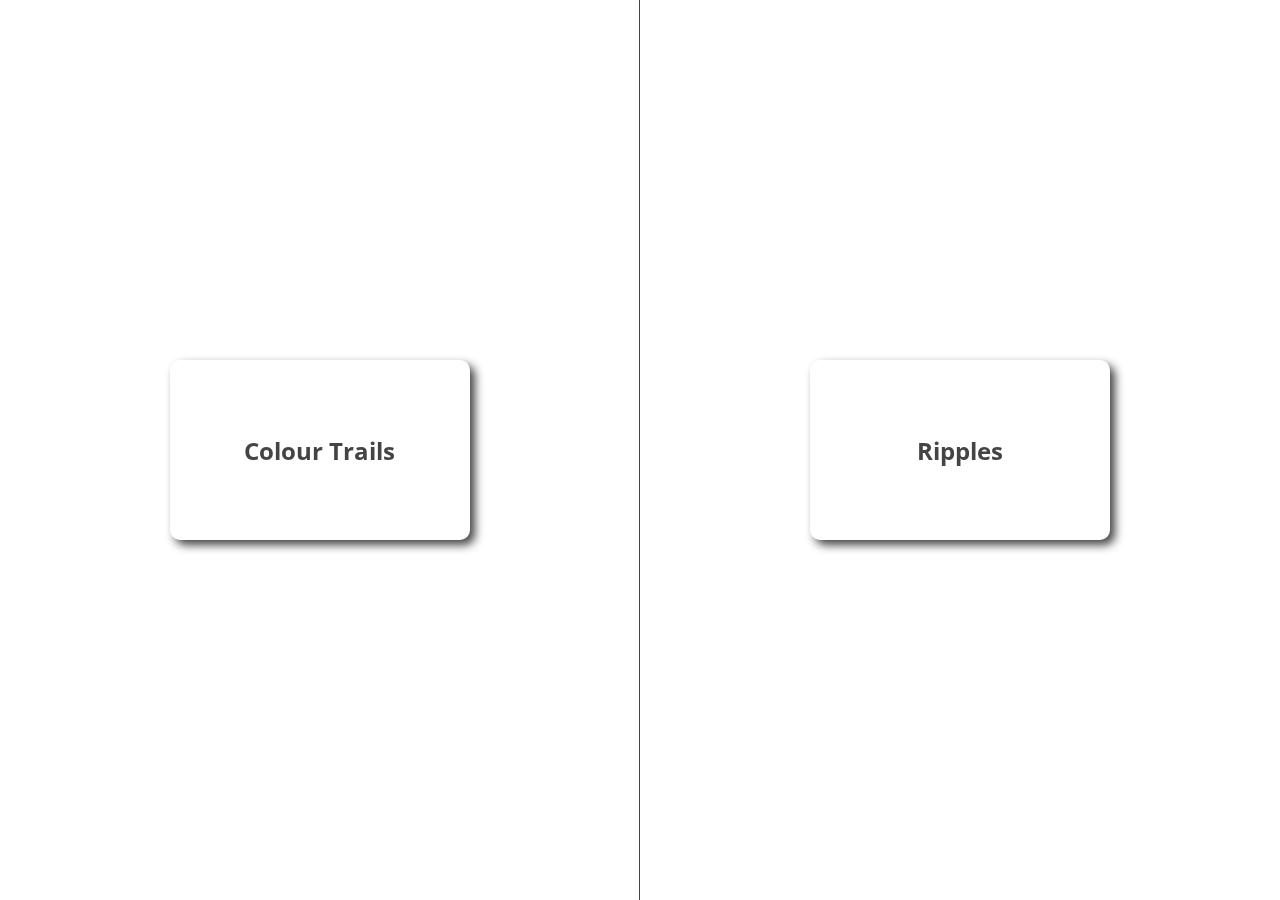
<file: index.html>
<!DOCTYPE html>
<html>
    <head>
        <title>Capstone</title>
        <link rel="stylesheet" href="./style.css" />
        <style>
            main {
                display: flex;
                height: 100%;
                width: 100%;
            }

            main > div {
                display: flex;
                justify-content: center;
                align-items: center;
                height: 100%;
                width: 50%;
                position: relative;
                /* border: 1px solid black; */
            }

            main > div:first-child {
                border-right: 1px solid #444;
                border-bottom: none;
            }

            div > a {
                position: absolute;
                display: flex;
                align-items: center;
                justify-content: center;
                width: 33%;
                height: 20%;
                min-width: 300px;
                min-height: 100px;
                background-color: #fff;
                border-radius: 10px;
                box-shadow: 5px 5px 10px;
                text-decoration: none;
                color: #444;
                font-size: x-large;
                transition: calc(var(--stdTrans) / 2);
            }

            div > a:hover {
                transform: scale(1.1) translateY(-10px);
                box-shadow: 10px 10px 20px;
            }

            @media (orientation: portrait) {
                main {
                    flex-direction: column;
                }

                main > div {
                    width: 100%;
                }

                main > div:first-child {
                border-right: none;
                border-bottom: 1px solid #444;
            }
            }
        </style>
    </head>
    <body>
        <main>
            <div>
                <flip-board class="index"></flip-board>
                <a class="index" href="./colour-trails.html">Colour Trails</a>
            </div>
            <div>
                <ripple-board class="index"></ripple-board>
                <a class="index" href="./ripple-board.html">Ripples</a>
            </div>
        </main>

        <script src="./components/touch-grid.js"></script>
        <script src="./components/flip-board.js"></script>
        <script src="./components/ripple-board.js"></script>
    </body>
</html>
</file>
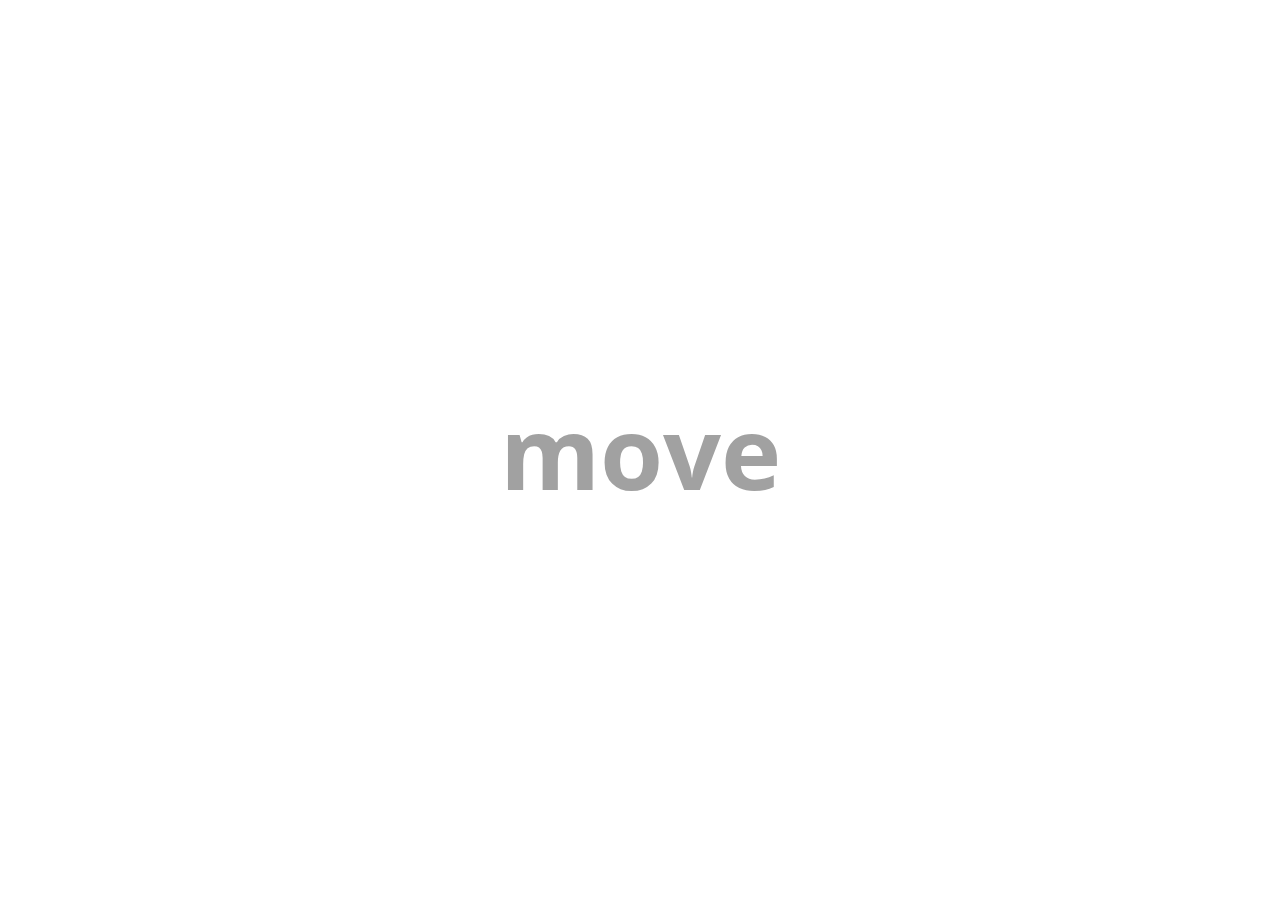
<file: colour-trails.html>
<!DOCTYPE html>
<html>
    <head>
        <title>Capstone - Colour Trails</title>
        <link rel="stylesheet" href="./style.css" />
        <style>
            flip-board {
                --flipBg: #fff;
                display: flex;
                position: relative;
                overflow: hidden;
                background-color: var(--flipBg);
                width: 100%;
                height: 100%;
            }

            .flip-container {
                display: flex;
                flex-wrap: wrap;
                position: absolute;
                transform: translate(-50%, -50%);
                left: 50%;
                top: 50%;
            }

            .flipper {
                width: var(--flipSize);
                height: var(--flipSize);
                background-color: var(--flipBg);
                transition: var(--stdTrans);
                transform: rotate3d(-1, -1, 0, 0);
                transform-style: preserve-3d;
            }

            .flipper::before, .flipper::after {
                border: 1px solid var(--flipBg);
            }

            .flipper::before {
                content: '';
                position: absolute;
                top: 0;
                left: 0;
                width: 100%;
                height: 100%;
                background-color: var(--flipBg);
                backface-visibility: hidden;
                z-index: 2;
            }

            .flipper::after {
                content: '';
                position: absolute;
                top: 0;
                left: 0;
                width: 100%;
                height: 100%;
                background: var(--randCol);
            }

            .flipped {
                transform: rotate3d(-1, -1, 0, 180deg);
            }
        </style>
    </head>
    <body>
        <h1>move</h1>
        <flip-board></flip-board>
        <script src="./components/flip-board.js"></script>
        <script>
            setInterval(() => {
                window.location.reload();
            }, 1000 * 60 * 60);

            let promptCallback = () => {
                document.querySelector('h1').classList.add('invisible');
                document.removeEventListener('mousemove', promptCallback);
                setTimeout(() => {
                    document.querySelector('h1').classList.remove('invisible');
                    document.addEventListener('mousemove', promptCallback);
                }, 10000);
            }

            document.addEventListener('mousemove', promptCallback);
        </script>
    </body>
</html>
</file>
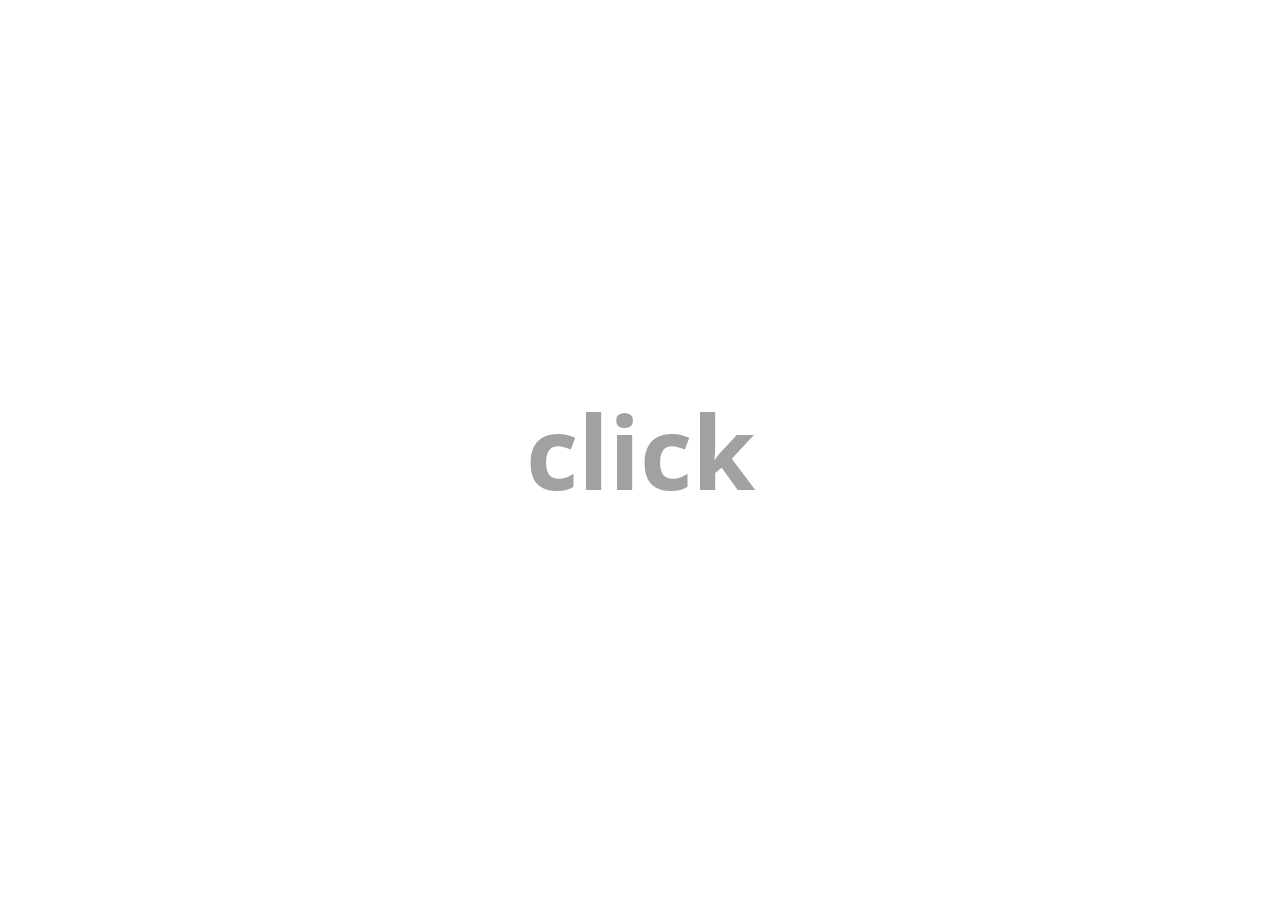
<file: ripple-board.html>
<!DOCTYPE html>
<html>
    <head>
        <title>Capstone - Ripples</title>
        <link rel="stylesheet" href="./style.css" />
        <style>
            ripple-board {
                --flipBg: #fff;
                display: flex;
                position: relative;
                overflow: hidden;
                background-color: var(--flipBg);
                width: 100%;
                height: 100%;
            }

            .flip-container {
                display: flex;
                flex-wrap: wrap;
                position: absolute;
                transform: translate(-50%, -50%);
                left: 50%;
                top: 50%;
            }

            .flipper {
                width: var(--flipSize);
                height: var(--flipSize);
                background-color: var(--flipBg);
                transition: var(--stdTrans);
                transform: rotate3d(-1, -1, 0, 0);
                transform-style: preserve-3d;
            }

            .flipper::before, .flipper::after {
                border: 1px solid var(--flipBg);
            }

            .flipper::before {
                content: '';
                position: absolute;
                top: 0;
                left: 0;
                width: 100%;
                height: 100%;
                background-color: var(--flipBg);
                backface-visibility: hidden;
                z-index: 2;
            }

            .flipper::after {
                content: '';
                position: absolute;
                top: 0;
                left: 0;
                width: 100%;
                height: 100%;
                background: var(--randCol);
            }

            .flipped {
                transform: rotate3d(-1, -1, 0, 180deg);
            }
        </style>
    </head>
    <body>
        <h1>click</h1>
        <ripple-board></ripple-board>
        <script src="./components/ripple-board.js"></script>
        <script>
            setInterval(() => {
                    window.location.reload();
                }, 1000*60*60);

                let promptCallback = () => {
                document.querySelector('h1').classList.add('invisible');
                document.removeEventListener('mousemove', promptCallback);
                setTimeout(() => {
                    document.querySelector('h1').classList.remove('invisible');
                    document.addEventListener('mousemove', promptCallback);
                }, 10000);
            }

            document.addEventListener('mousemove', promptCallback);
        </script>
    </body>
</html>
</file>
<file: style.css>
@import url('https://fonts.googleapis.com/css2?family=Open+Sans:wght@300;400;700&display=swap');

:root {
    --red: #E64520;
    --yellow: #FBBE17;
    --green: #ABC710;
    --blue: #41B8E6;
    --purple: #844591;

    --primary: var(--green);
    --secondary: var(--yellow);

    --stdTrans: .2s
}

* {
    box-sizing: border-box;
    margin: 0;
    padding: 0;
    font-family: 'Open Sans', sans-serif;
    font-weight: 700;
    /* text-transform: uppercase; */
}

body {
    width: 100vw;
    height: 100vh;
}

h1 {
    position: absolute;
    top: 0;
    bottom: 0;
    left: 0;
    right: 0;
    display: flex;
    align-items: center;
    justify-content: center;
    font-size: 8vw;
    color: #444;
    opacity: 50%;
    z-index: 100;
    pointer-events: none;
    transition: .8s;
}

h1.invisible {
    opacity: 0;
}

/* =====-----  -----===== */
ripple-board {
    --flipBg: #fff;
    display: flex;
    position: relative;
    overflow: hidden;
    background-color: var(--flipBg);
    width: 100%;
    height: 100%;
}

flip-board {
    --flipBg: #fff;
    display: flex;
    position: relative;
    overflow: hidden;
    background-color: var(--flipBg);
    width: 100%;
    height: 100%;
}

.flip-container {
    display: flex;
    flex-wrap: wrap;
    position: absolute;
    transform: translate(-50%, -50%);
    left: 50%;
    top: 50%;
}

.flipper, .cell {
    width: var(--flipSize);
    height: var(--flipSize);
    background-color: var(--flipBg);
    transition: var(--stdTrans);
    transform: rotate3d(-1, -1, 0, 0);
    transform-style: preserve-3d;
}

.flipper::before, .flipper::after, .cell::before, .cell::after {
    border: 1px solid var(--flipBg);
}

.flipper::before, .cell::before {
    content: '';
    position: absolute;
    top: 0;
    left: 0;
    width: 100%;
    height: 100%;
    background-color: var(--flipBg);
    backface-visibility: hidden;
    z-index: 2;
}

.flipper::after, .cell::after {
    content: '';
    position: absolute;
    top: 0;
    left: 0;
    width: 100%;
    height: 100%;
    background: var(--randCol);
}

.flipped, .coloured {
    transform: rotate3d(-1, -1, 0, 180deg);
}
</file>
